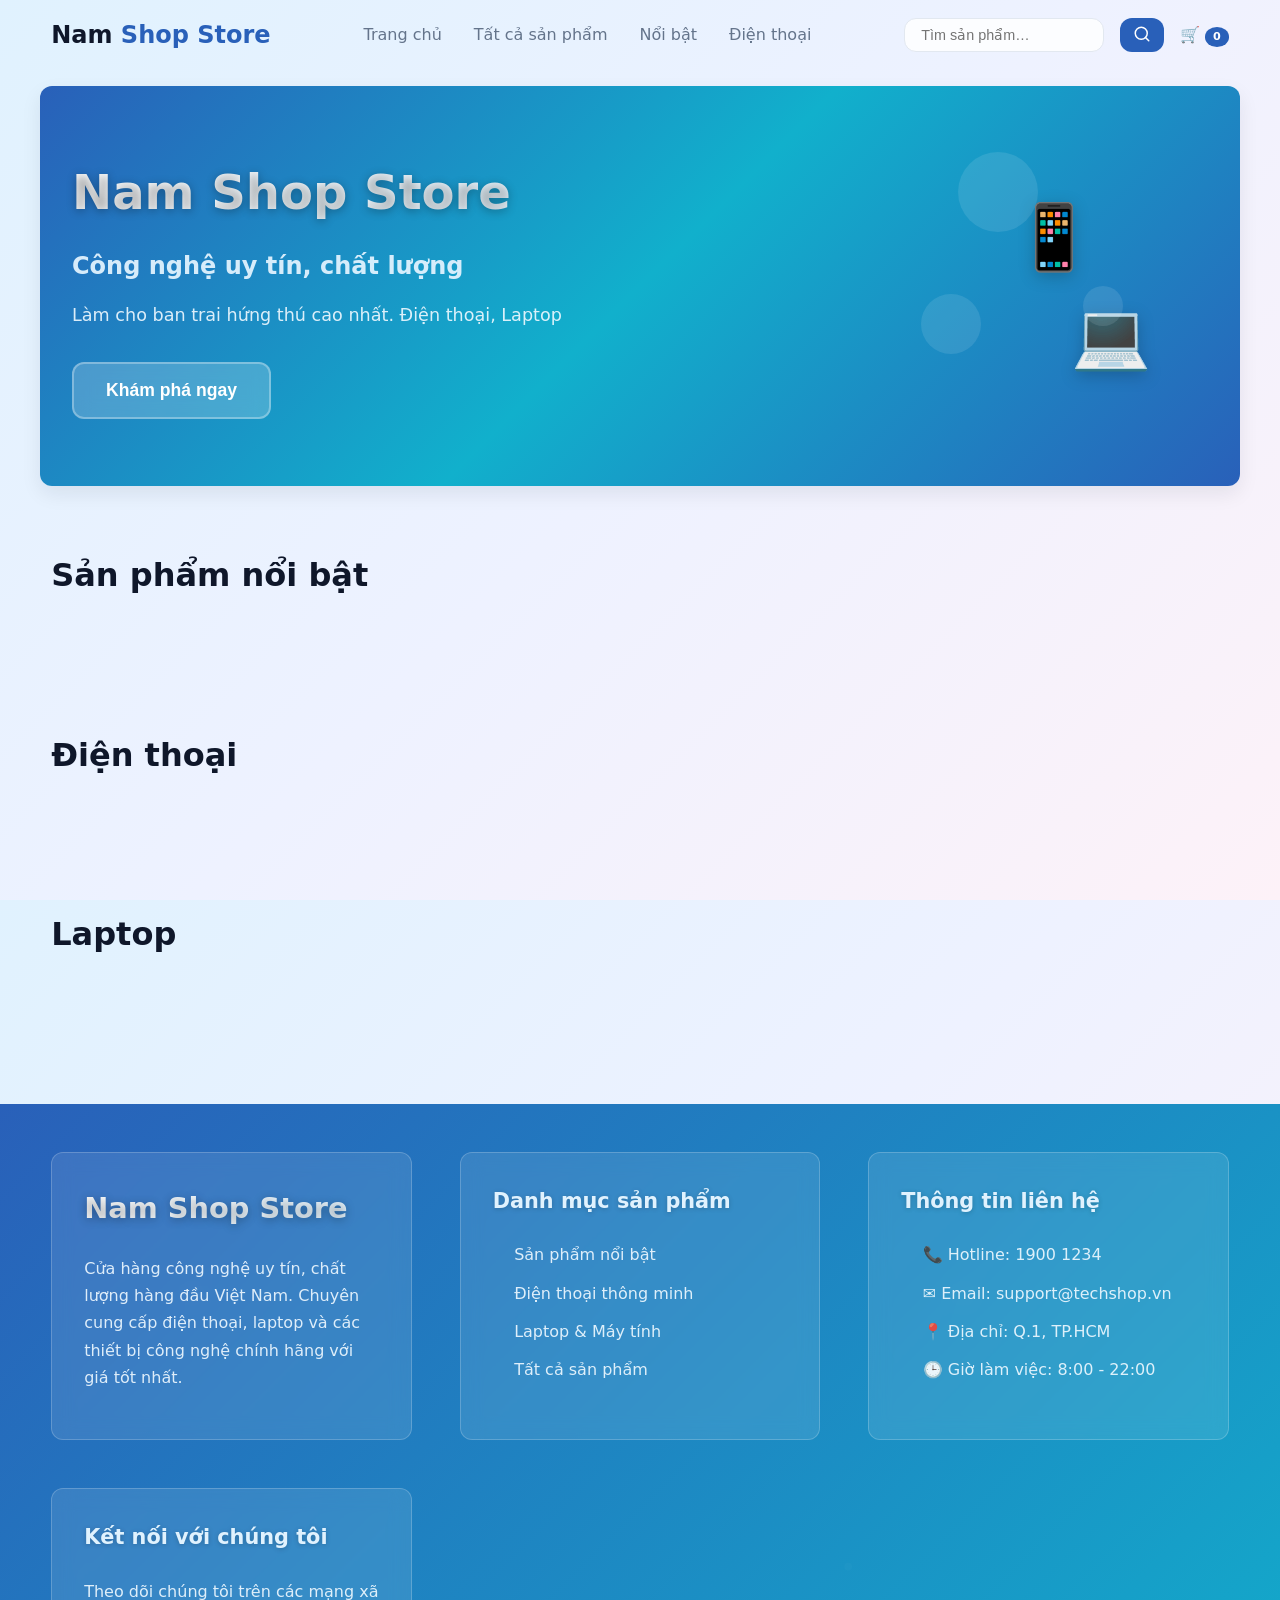
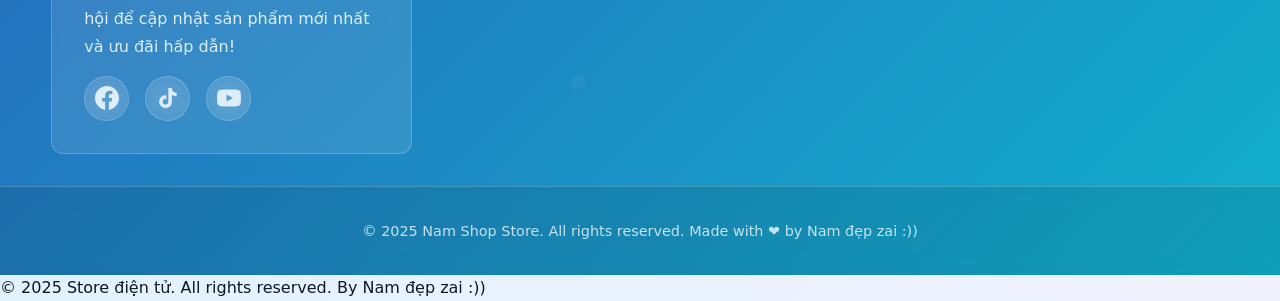
<file: index.html>
<!DOCTYPE html>
<html lang="vi">
<head>
    <meta charset="utf-8"/>
    <meta content="width=device-width, initial-scale=1" name="viewport"/>
    <title>Cửa hàng công nghệ - Trang chủ</title>
    <link href="style.css" rel="stylesheet">
</head>
<body>

    <!-- BANNER CHÍNH DUY NHẤT -->
    <div class="banner">
        <div class="banner-slide">
            <div class="banner-content">
                <div class="banner-text">
                    <h1>Nam Shop Store</h1>
                    <p class="banner-subtitle">Công nghệ uy tín, chất lượng</p>
                    <p class="banner-description">Làm cho ban trai hứng thú cao nhất. Điện thoại, Laptop</p>
                    <button class="banner-cta">Khám phá ngay</button>
                </div>
                <div class="banner-graphics">
                    <div class="tech-icon phone-icon">📱</div>
                    <div class="tech-icon laptop-icon">💻</div>
                    <div class="floating-elements">
                        <div class="floating-circle circle-1"></div>
                        <div class="floating-circle circle-2"></div>
                        <div class="floating-circle circle-3"></div>
                    </div>
                </div>
            </div>
        </div>
    </div>

    <main>
        <!-- FEATURED -->
        <section class="section" id="featured">
            <div class="container">
                <div class="section-head">
                    <h2>Sản phẩm nổi bật</h2>
                </div>
                <div class="grid" id="product-hot"></div>
            </div>
        </section>

        <!-- PHONES -->
        <section class="section" id="phones">
            <div class="container">
                <div class="section-head">
                    <h2>Điện thoại</h2>
                </div>
                <div class="grid" id="product-dienthoai"></div>
            </div>
        </section>

        <!-- LAPTOPS -->
        <section class="section" id="laptops">
            <div class="container">
                <div class="section-head">
                    <h2>Laptop</h2>
                </div>
                <div class="grid" id="product-laptop"></div>
            </div>
        </section>
    </main>

    <footer class="site-footer">
        <div class="container footer-grid">
            <div class="footer-section">
                <h3>Nam Shop Store</h3>
                <p>Cửa hàng công nghệ uy tín, chất lượng hàng đầu Việt Nam. Chuyên cung cấp điện thoại, laptop và các thiết bị công nghệ chính hãng với giá tốt nhất.</p>
            </div>
            <div class="footer-section">
                <h4>Danh mục sản phẩm</h4>
                <ul>
                    <li><a href="#featured">Sản phẩm nổi bật</a></li>
                    <li><a href="#phones">Điện thoại thông minh</a></li>
                    <li><a href="#laptops">Laptop & Máy tính</a></li>
                    <li><a href="products.html">Tất cả sản phẩm</a></li>
                </ul>
            </div>
            <div class="footer-section">
                <h4>Thông tin liên hệ</h4>
                <ul>
                    <li><a href="tel:19001234">📞 Hotline: 1900 1234</a></li>
                    <li><a href="mailto:support@techshop.vn">✉️ Email: support@techshop.vn</a></li>
                    <li><a href="#">📍 Địa chỉ: Q.1, TP.HCM</a></li>
                    <li><a href="#">🕒 Giờ làm việc: 8:00 - 22:00</a></li>
                </ul>
            </div>
            <div class="footer-section">
                <h4>Kết nối với chúng tôi</h4>
                <p>Theo dõi chúng tôi trên các mạng xã hội để cập nhật sản phẩm mới nhất và ưu đãi hấp dẫn!</p>
                <div class="socials">
                    <a aria-label="Facebook" href="#" title="Facebook">
                        <svg width="24" height="24" viewBox="0 0 24 24" fill="currentColor">
                            <path d="M24 12.073c0-6.627-5.373-12-12-12s-12 5.373-12 12c0 5.99 4.388 10.954 10.125 11.854v-8.385H7.078v-3.47h3.047V9.43c0-3.007 1.792-4.669 4.533-4.669 1.312 0 2.686.235 2.686.235v2.953H15.83c-1.491 0-1.956.925-1.956 1.874v2.25h3.328l-.532 3.47h-2.796v8.385C19.612 23.027 24 18.062 24 12.073z"/>
                        </svg>
                    </a>
                    <a aria-label="TikTok" href="#" title="TikTok">
                        <svg width="24" height="24" viewBox="0 0 24 24" fill="currentColor">
                            <path d="M19.59 6.69a4.83 4.83 0 0 1-3.77-4.25V2h-3.45v13.67a2.89 2.89 0 0 1-5.2 1.74 2.89 2.89 0 0 1 2.31-4.64 2.93 2.93 0 0 1 .88.13V9.4a6.84 6.84 0 0 0-1-.05A6.33 6.33 0 0 0 5 20.1a6.34 6.34 0 0 0 10.86-4.43v-7a8.16 8.16 0 0 0 4.77 1.52v-3.4a4.85 4.85 0 0 1-1-.1z"/>
                        </svg>
                    </a>
                    <a aria-label="YouTube" href="#" title="YouTube">
                        <svg width="24" height="24" viewBox="0 0 24 24" fill="currentColor">
                            <path d="M23.498 6.186a3.016 3.016 0 0 0-2.122-2.136C19.505 3.545 12 3.545 12 3.545s-7.505 0-9.377.505A3.017 3.017 0 0 0 .502 6.186C0 8.07 0 12 0 12s0 3.93.502 5.814a3.016 3.016 0 0 0 2.122 2.136c1.871.505 9.376.505 9.376.505s7.505 0 9.377-.505a3.015 3.015 0 0 0 2.122-2.136C24 15.93 24 12 24 12s0-3.93-.502-5.814zM9.545 15.568V8.432L15.818 12l-6.273 3.568z"/>
                        </svg>
                    </a>
                </div>
            </div>
        </div>
        <div class="copyright">
            <p>&copy; 2025 Nam Shop Store. All rights reserved. Made with ❤️ by Nam đẹp zai :))</p>
        </div>
    </footer>

    <script defer src="main.js"></script>
</body>
</html>
</file>
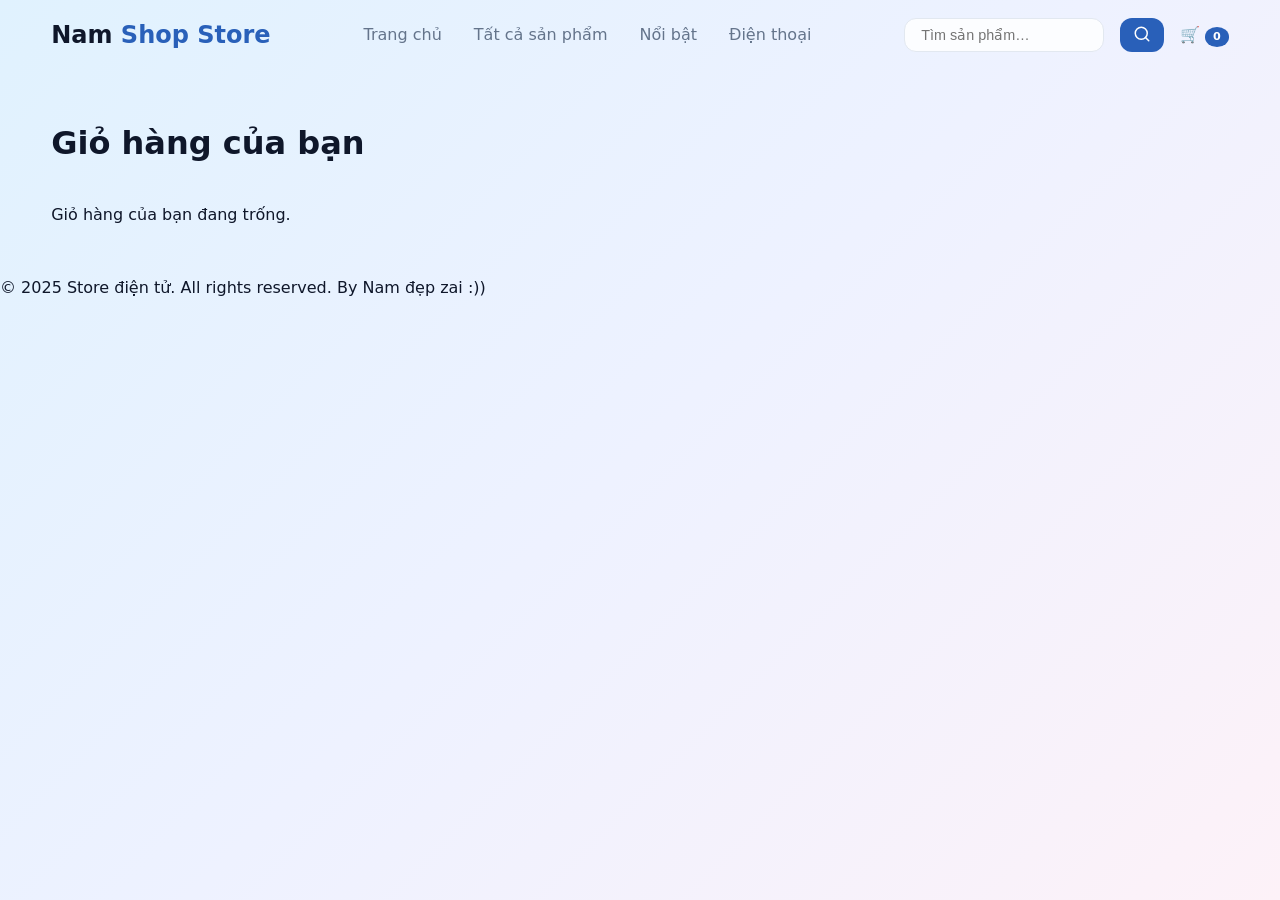
<file: cart.html>
<!DOCTYPE html>
<html lang="vi">
<head>
    <meta charset="UTF-8">
    <meta name="viewport" content="width=device-width, initial-scale=1.0">
    <title>Giỏ hàng - Nam Shop Store</title>
    <link href="style.css" rel="stylesheet"/>
    <style></style>
</head>
<body>
    <main>
        <div class="container">
            <section class="section">
                <div class="section-head">
                    <h2>Giỏ hàng của bạn</h2>
                </div>
                <div id="cart-display-area"></div>
            </section>
        </div>
    </main>
    <script src="main.js"></script>
</body>
</html>
</file>
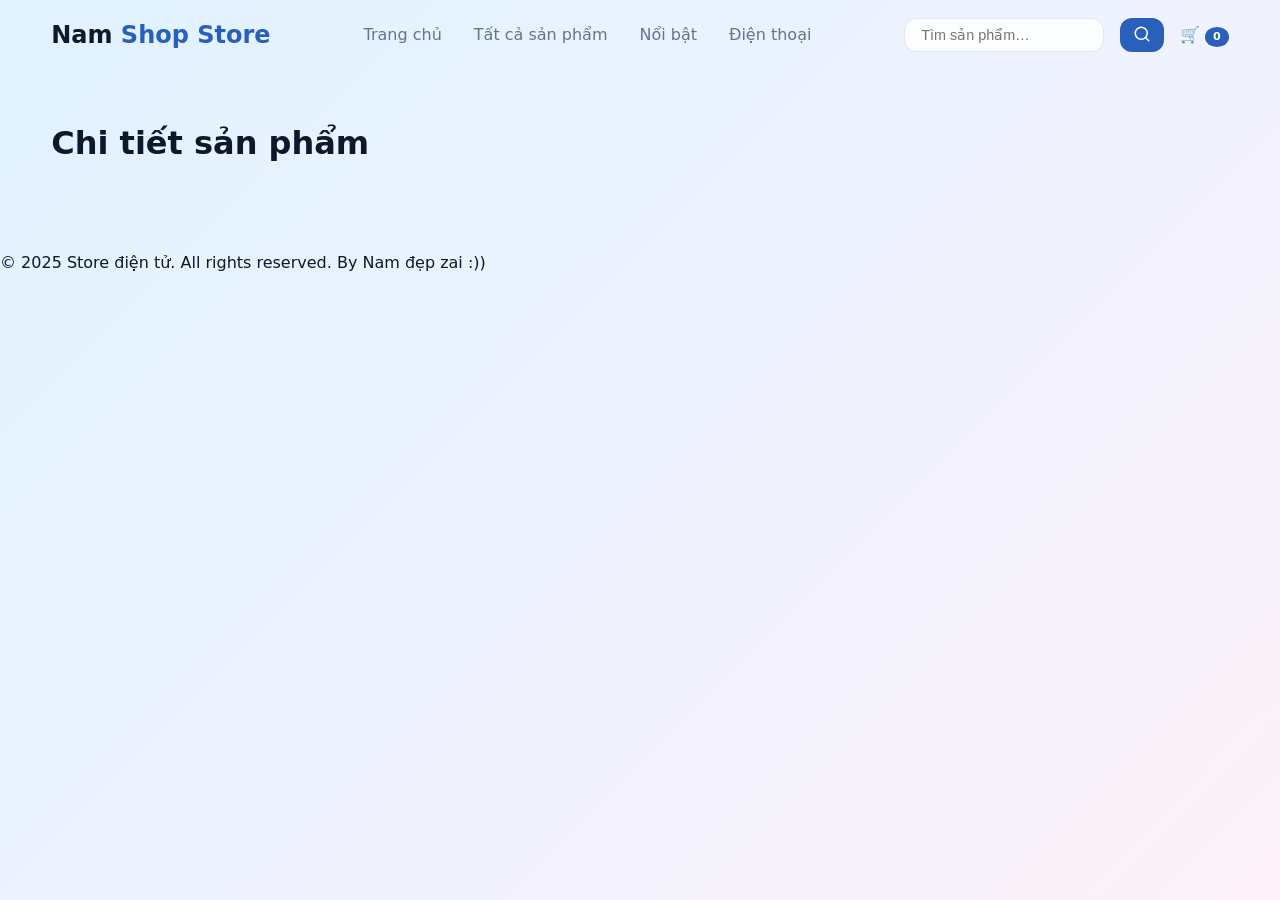
<file: detail.html>
<!DOCTYPE html>
<html lang="vi">
<head>
    <meta charset="UTF-8">
    <meta name="viewport" content="width=device-width, initial-scale=1.0">
    <title>Chi tiết sản phẩm - Store công nghệ</title>
    <link href="style.css" rel="stylesheet"/>
</head>
<body>
    <main>
        <div class="container">
            <section class="section">
                <div class="section-head">
                    <h2>Chi tiết sản phẩm</h2>
                </div>
                <div id="product-detail"></div>
            </section>
        </div>
    </main>
    <script src="main.js"></script>
</body>
</html>
</file>
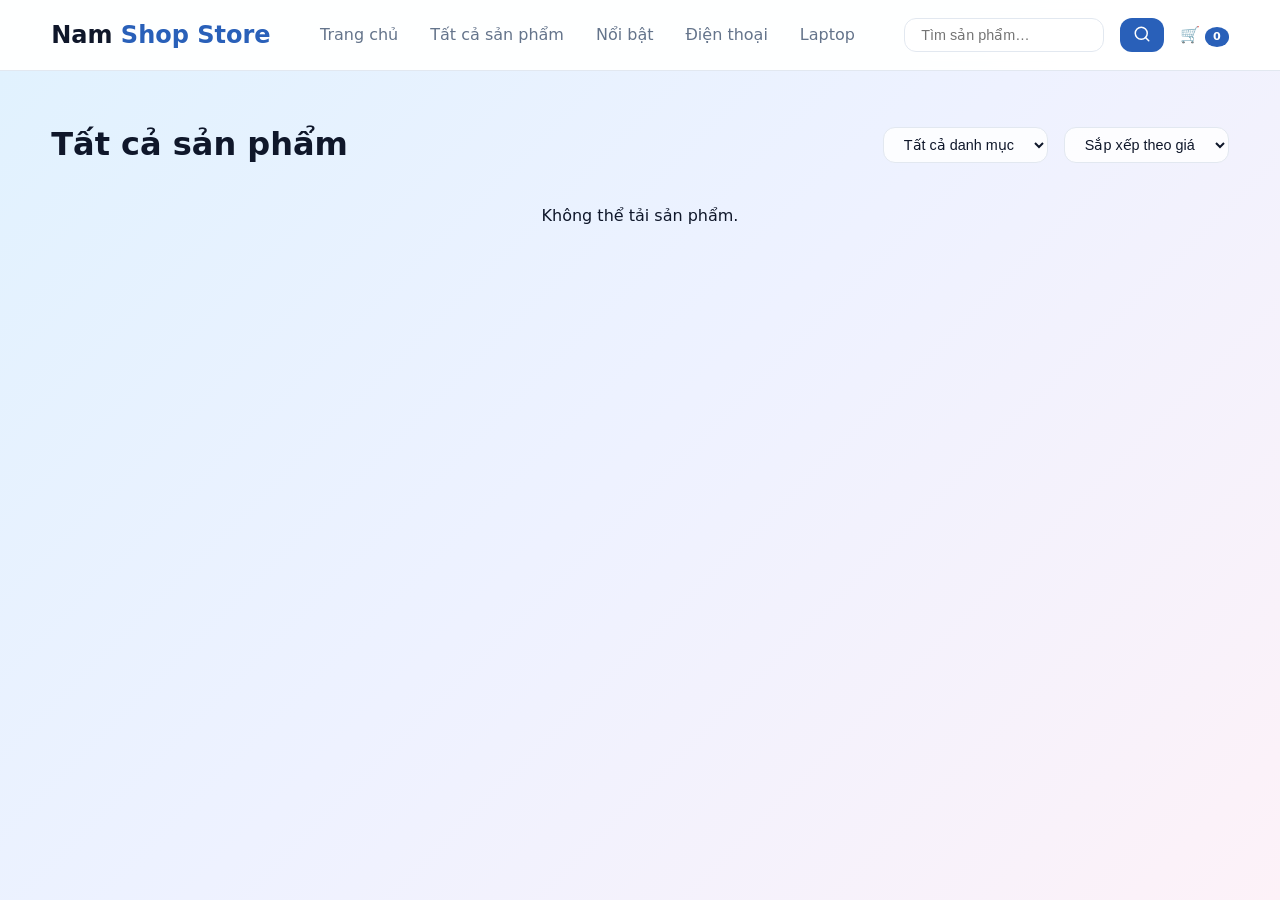
<file: products.html>
<!DOCTYPE html>
<html lang="vi">
<head>
    <meta charset="utf-8"/>
    <meta content="width=device-width, initial-scale=1" name="viewport"/>
    <title>Store công nghệ - Tất cả sản phẩm</title>
    <link href="style.css" rel="stylesheet"/>
</head>
<body>
    <header class="site-header">
        <div class="container header-inner">
            <a class="logo" href="index.html">Nam<span> Shop Store</span></a>
            <nav class="nav">
                <a href="index.html">Trang chủ</a>
                <a href="products.html">Tất cả sản phẩm</a>
                <a href="index.html#featured">Nổi bật</a>
                <a href="index.html#phones">Điện thoại</a>
                <a href="index.html#laptops">Laptop</a>
            </nav>
            <div class="header-actions">
                <input class="search" id="searchInput" placeholder="Tìm sản phẩm…" type="search"/>
                <button class="btn small" id="searchButton" aria-label="Tìm kiếm">
                    <svg width="18" height="18" viewBox="0 0 24 24" fill="none" stroke="currentColor" stroke-width="2" stroke-linecap="round" stroke-linejoin="round" aria-hidden="true">
                        <circle cx="11" cy="11" r="8"></circle>
                        <line x1="21" y1="21" x2="16.65" y2="16.65"></line>
                    </svg>
                </button>
                <a aria-label="Giỏ hàng" class="cart" href="cart.html">
                    🛒 <span class="badge" id="cartCount">0</span>
                </a>
            </div>
        </div>
    </header>
    <main>
        <section class="section" id="all">
            <div class="container">
                <div class="section-head">
                    <h2>Tất cả sản phẩm</h2>
                    <div class="section-actions">
                        <select class="select" id="categoryFilter" title="Lọc danh mục">
                            <option value="all">Tất cả danh mục</option>
                            <option value="điện thoại">Điện thoại</option>
                            <option value="laptop">Laptop</option>
                        </select>
                        <select class="select" id="sortFilter" title="Sắp xếp">
                            <option value="">Sắp xếp theo giá</option>
                            <option value="asc">Giá tăng dần</option>
                            <option value="desc">Giá giảm dần</option>
                        </select>
                    </div>
                </div>
                <div class="grid" id="product-all-container"></div>
            </div>
        </section>
    </main>
    <script>
    document.addEventListener('DOMContentLoaded', function() {
        // === Lấy các phần tử DOM ===
        const productContainer = document.getElementById('product-all-container');
        const searchInput = document.getElementById('searchInput');
        const categoryFilter = document.getElementById('categoryFilter');
        const sortFilter = document.getElementById('sortFilter');
        const searchButton = document.getElementById('searchButton');

        // Biến để lưu trữ toàn bộ sản phẩm gốc từ API
        let allProducts = [];

        // === Hàm hiển thị sản phẩm ra giao diện ===
        function renderProducts(productsToRender) {
            if (!productsToRender || productsToRender.length === 0) {
                productContainer.innerHTML = '<p style="grid-column: 1 / -1; text-align: center;">Không tìm thấy sản phẩm phù hợp.</p>';
                return;
            }

            let html = "";
            productsToRender.forEach(item => {
                const formattedPrice = new Intl.NumberFormat('vi-VN').format(item.price);
                html += `
                    <div class="product" data-category="${item.category}">
                        <div class="product-image">
                            <img src="${item.image}" alt="${item.name}" onload="this.classList.add('loaded')">
                            ${item.hot ? '<span class="product-badge">HOT</span>' : ''}
                        </div>
                        <div class="product-info">
                            <h3 class="product-name">${item.name}</h3>
                            <p class="product-price">${formattedPrice} ₫</p>
                            <button class="buy-now-btn" id="addCartBtn" productId="${item.id}">Thêm vào giỏ hàng</button>
                        </div>
                    </div>
                `;
            });
            productContainer.innerHTML = html;
        }
        // === Hàm chính để lọc, tìm kiếm và sắp xếp sản phẩm ===
        function updateDisplay() {
            const selectedCategory = categoryFilter.value;
            const sortOrder = sortFilter.value;
            const searchTerm = searchInput.value.toLowerCase();

            let processedProducts = [...allProducts];

            // 1. Lọc theo danh mục
            if (selectedCategory !== 'all') {
                processedProducts = processedProducts.filter(product => product.category === selectedCategory);
            }

            // 2. Lọc theo từ khóa tìm kiếm
            if (searchTerm) {
                processedProducts = processedProducts.filter(product => product.name.toLowerCase().includes(searchTerm));
            }

            // 3. Sắp xếp sản phẩm
            if (sortOrder === 'asc') {
                processedProducts.sort((a, b) => a.price - b.price);
            } else if (sortOrder === 'desc') {
                processedProducts.sort((a, b) => b.price - a.price);
            }

            // 4. Hiển thị kết quả cuối cùng
            renderProducts(processedProducts);
        }

        // === Tải dữ liệu sản phẩm ban đầu ===
        fetch('http://localhost:3000/products')
            .then(response => response.json())
            .then(data => {
                allProducts = data;
                updateDisplay();
            })
            .catch(error => {
                console.error('Lỗi khi tải sản phẩm:', error);
                productContainer.innerHTML = '<p style="grid-column: 1 / -1; text-align: center;">Không thể tải sản phẩm.</p>';
            });

        // === Gán sự kiện ===
        categoryFilter.addEventListener('change', updateDisplay);
        sortFilter.addEventListener('change', updateDisplay);
        searchInput.addEventListener('input', updateDisplay);

        if (searchButton) {
            searchButton.addEventListener('click', function() {
                updateDisplay();
            });
        }
    });
    </script>

</body>
</html>
</file>
<file: style.css>
:root {
    /* Nền layout chuyển sắc nhẹ, đảm bảo chữ dễ đọc */
    --bg: linear-gradient(135deg, #e0f2fe 0%, #eef2ff 50%, #fdf2f8 100%);
    /* Bề mặt panel mờ nhẹ để nổi trên nền gradient */
    --panel: rgba(255, 255, 255, 0.85);
    --muted: #64748b;
    --text: #0f172a;
    --brand: #2960b9;
    --brand-2: #11b0cc;
    --card: #ffffff;
    --stroke: #e2e8f0;
    --radius: 12px;
    --shadow: 0 8px 20px rgba(16,24,40,0.08);
}

* {
    box-sizing: border-box;
    margin: 0;
    padding: 0;
}

html, body {
    height: 100%;
}

body {
    font-family: system-ui, -apple-system, Segoe UI, Roboto, Helvetica, Arial, sans-serif;
    background: var(--bg);
    color: var(--text);
    line-height: 1.6;
    cursor: url('img/paper-plane.svg') 4 4, auto;
}

/* Containers */
.container {
    width: min(1200px, 92%);
    margin-inline: auto;
}

/* Header */
.site-header {
    position: sticky;
    top: 0;
    z-index: 100;
    background: rgba(255, 255, 255, 0.95);
    backdrop-filter: blur(10px);
    border-bottom: 1px solid var(--stroke);
}

.header-inner {
    display: flex;
    align-items: center;
    justify-content: space-between;
    padding: 1rem 0;
}

.logo {
    font-weight: 800;
    font-size: 1.5rem;
    color: var(--text);
    text-decoration: none;
}

.logo span {
    color: var(--brand);
}

.nav {
    display: flex;
    gap: 2rem;
}

.nav a {
    color: var(--muted);
    text-decoration: none;
    font-weight: 500;
    transition: color 0.3s ease;
}

.nav a:hover {
    color: var(--brand);
}

.header-actions {
    display: flex;
    align-items: center;
    gap: 1rem;
}

.search-container {
    position: relative;
    display: inline-block;
}

.search {
    background: var(--panel);
    border: 1px solid var(--stroke);
    color: var(--text);
    padding: 0.5rem 1rem;
    border-radius: var(--radius);
    width: 200px;
    font-size: 0.9rem;
    cursor: text; /* Giữ I-beam cho input */
}

.search-suggestions {
    position: absolute;
    top: 100%;
    left: 0;
    right: 0;
    background: var(--card);
    border: 1px solid var(--stroke);
    border-radius: var(--radius);
    box-shadow: var(--shadow);
    z-index: 1000;
    max-height: 300px;
    overflow-y: auto;
    display: none;
    margin-top: 0.25rem;
}

.suggestion-item {
    display: flex;
    align-items: center;
    padding: 0.75rem;
    cursor: pointer;
    transition: all 0.3s ease;
    border-bottom: 1px solid var(--stroke);
}

.suggestion-item:last-child {
    border-bottom: none;
}

.suggestion-item:hover {
    background: rgba(41, 96, 185, 0.05);
    transform: translateX(2px);
}

.suggestion-image {
    width: 40px;
    height: 40px;
    object-fit: cover;
    border-radius: 6px;
    margin-right: 0.75rem;
    flex-shrink: 0;
}

.suggestion-info {
    flex: 1;
    min-width: 0;
}

.suggestion-name {
    font-weight: 600;
    color: var(--text);
    font-size: 0.9rem;
    margin-bottom: 0.25rem;
    white-space: nowrap;
    overflow: hidden;
    text-overflow: ellipsis;
}

.suggestion-price {
    color: var(--brand);
    font-weight: 700;
    font-size: 0.8rem;
}

.btn {
    background: var(--brand);
    color: white;
    border: none;
    padding: 0.5rem 1rem;
    border-radius: var(--radius);
    cursor: pointer;
    font-weight: 500;
    transition: all 0.3s ease;
}

.btn:hover {
    background: var(--brand-2);
    transform: translateY(-2px);
}

.btn.small {
    padding: 0.4rem 0.8rem;
    font-size: 0.8rem;
}

.badge {
    background: var(--brand);
    color: white;
    border-radius: 50%;
    padding: 0.2rem 0.5rem;
    font-size: 0.7rem;
    font-weight: 600;
}

.cart {
    color: var(--text);
    text-decoration: none;
    position: relative;
}

/* Banner Styles - CHỈ 1 BANNER */
.banner {
    position: relative;
    overflow: hidden;
    border-radius: var(--radius);
    margin: 1rem auto;
    background: linear-gradient(135deg, var(--brand) 0%, var(--brand-2) 50%, var(--brand) 100%);
    max-width: 1200px;
    height: 400px;
    box-shadow: var(--shadow);
}

.banner-slide {
    width: 100%;
    height: 100%;
    position: relative;
}

.banner-content {
    display: flex;
    align-items: center;
    justify-content: space-between;
    height: 100%;
    padding: 2rem;
    position: relative;
    z-index: 2;
}

.banner-text {
    flex: 1;
    color: white;
    max-width: 600px;
}

.banner-text h1 {
    font-size: 3rem;
    font-weight: 800;
    margin-bottom: 1rem;
    text-shadow: 0 2px 10px rgba(0,0,0,0.3);
    background: linear-gradient(45deg, #ffffff, #e0f2fe);
    -webkit-background-clip: text;
    background-clip: text;
    -webkit-text-fill-color: transparent;
}

.banner-subtitle {
    font-size: 1.5rem;
    font-weight: 600;
    margin-bottom: 1rem;
    opacity: 0.95;
    color: #e0f2fe;
}

.banner-description {
    font-size: 1.1rem;
    margin-bottom: 2rem;
    opacity: 0.9;
    line-height: 1.6;
    color: #f0f9ff;
}

.banner-cta {
    background: rgba(255, 255, 255, 0.2);
    color: white;
    border: 2px solid rgba(255, 255, 255, 0.3);
    padding: 1rem 2rem;
    border-radius: var(--radius);
    font-size: 1.1rem;
    font-weight: 600;
    cursor: pointer;
    transition: all 0.3s ease;
    backdrop-filter: blur(10px);
}

.banner-cta:hover {
    background: rgba(255, 255, 255, 0.3);
    border-color: rgba(255, 255, 255, 0.5);
    transform: translateY(-2px);
    box-shadow: 0 10px 25px rgba(0,0,0,0.2);
}

.banner-graphics {
    flex: 1;
    position: relative;
    height: 100%;
    display: flex;
    align-items: center;
    justify-content: center;
}

.tech-icon {
    font-size: 4rem;
    position: absolute;
    animation: float 3s ease-in-out infinite;
    filter: drop-shadow(0 4px 8px rgba(0,0,0,0.2));
}

.phone-icon {
    top: 20%;
    right: 20%;
    animation-delay: 0s;
}

.laptop-icon {
    bottom: 20%;
    right: 10%;
    animation-delay: 1.5s;
}

.floating-elements {
    position: absolute;
    width: 100%;
    height: 100%;
    top: 0;
    left: 0;
}

.floating-circle {
    position: absolute;
    border-radius: 50%;
    background: rgba(255, 255, 255, 0.1);
    animation: float 4s ease-in-out infinite;
}

.circle-1 {
    width: 80px;
    height: 80px;
    top: 10%;
    right: 30%;
    animation-delay: 0s;
}

.circle-2 {
    width: 60px;
    height: 60px;
    bottom: 30%;
    right: 40%;
    animation-delay: 2s;
}

.circle-3 {
    width: 40px;
    height: 40px;
    top: 50%;
    right: 15%;
    animation-delay: 1s;
}

@keyframes float {
    0%, 100% {
        transform: translateY(0px);
    }
    50% {
        transform: translateY(-20px);
    }
}

.banner-media {
    width: 100%;
    height: 400px;
    object-fit: cover;
    display: block;
    border-radius: var(--radius);
}

.banner-caption {
    position: absolute;
    top: 50%;
    left: 50%;
    transform: translate(-50%, -50%);
    text-align: center;
    color: white;
    text-shadow: 0 2px 10px rgba(0,0,0,0.5);
    width: 100%;
    padding: 0 2rem;
}

.banner-caption h3 {
    font-size: 2.5rem;
    margin-bottom: 1rem;
    font-weight: 700;
}

.banner-caption p {
    font-size: 1.2rem;
    margin-bottom: 2rem;
    opacity: 0.9;
}

/* Sections */
.section {
    padding: 3rem 0;
}

.section-head {
    display: flex;
    align-items: center;
    justify-content: space-between;
    margin-bottom: 2rem;
}

.section-head h2 {
    font-size: 2rem;
    font-weight: 700;
    color: var(--text);
}

.section-actions {
    display: flex;
    gap: 1rem;
    align-items: center;
}

/* Cart styles - consistent with layout */
.cart-container {
    background: var(--card);
    border: 1px solid var(--stroke);
    border-radius: var(--radius);
    box-shadow: var(--shadow);
    padding: 1rem;
}
.cart-table {
    width: 100%;
    border-collapse: collapse;
    text-align: left;
}
.cart-table th, .cart-table td {
    padding: 1rem;
    border-bottom: 1px solid var(--stroke);
}
.cart-table th {
    color: var(--muted);
}
.qty-controls {
    display: inline-flex;
    align-items: center;
    gap: 0.5rem;
}
.qty-btn {
    background: var(--panel);
    border: 1px solid var(--stroke);
    color: var(--text);
    width: 32px;
    height: 32px;
    border-radius: 8px;
    display: inline-flex;
    align-items: center;
    justify-content: center;
    cursor: pointer;
}
.qty-btn:hover {
    background: var(--brand);
    color: #fff;
    border-color: transparent;
}
.qty-input {
    width: 64px;
    padding: 0.4rem 0.5rem;
    border-radius: 8px;
    border: 1px solid var(--stroke);
    background: var(--panel);
    color: var(--text);
}
.cart-actions .btn.danger {
    background: #ef4444;
}
.cart-actions .btn.danger:hover {
    background: #dc2626;
}

.select {
    background: var(--panel);
    border: 1px solid var(--stroke);
    color: var(--text);
    padding: 0.5rem 1rem;
    border-radius: var(--radius);
    font-size: 0.9rem;
}

/* Grid Layout - 4 SẢN PHẨM TRÊN 1 HÀNG */
.grid {
    display: grid;
    grid-template-columns: repeat(4, 1fr);
    gap: 1.5rem;
}

/* Product Styles - ĐÃ SỬA LỖI */
.product {
    background: var(--card);
    border: 1px solid var(--stroke);
    border-radius: var(--radius);
    overflow: hidden;
    box-shadow: var(--shadow);
    transition: all 0.3s ease;
    position: relative;
    display: flex;
    flex-direction: column;
    height: 100%; /* Đảm bảo chiều cao đồng nhất */
}

.product:hover {
    transform: translateY(-5px);
    box-shadow: 0 15px 40px rgba(16,24,40,0.15);
}

.product-image {
    position: relative;
    height: 200px;
    background: linear-gradient(135deg, #f8fafc, #e2e8f0);
    display: flex;
    align-items: center;
    justify-content: center;
    overflow: hidden; /* Quan trọng: ẩn phần ảnh phóng to vượt khung */
    flex-shrink: 0; /* Không cho thu nhỏ phần ảnh */
}

.product img {
    max-width: 80%;
    max-height: 80%;
    object-fit: contain;
    transition: transform 0.3s ease;
    position: relative;
    z-index: 1; /* Đảm bảo ảnh nằm dưới badge */
}

.product:hover img {
    transform: scale(1.1);
}

.product-badge {
    position: absolute;
    top: 0.5rem;
    left: 0.5rem;
    background: linear-gradient(135deg, var(--brand), var(--brand-2));
    color: white;
    padding: 0.3rem 0.8rem;
    border-radius: 20px;
    font-size: 0.8rem;
    font-weight: 600;
    z-index: 3; /* Luôn nằm trên cùng */
}

.product-info {
    padding: 1.5rem;
    display: flex;
    flex-direction: column;
    flex-grow: 1; /* Cho phép phần info mở rộng chiếm không gian còn lại */
    position: relative; /* Đảm bảo nội dung luôn hiển thị trên ảnh */
    z-index: 2; /* Cao hơn ảnh */
    background: var(--card); /* Nền rõ ràng */
}

.product-name {
    font-size: 1.1rem;
    font-weight: 600;
    margin-bottom: 0.5rem;
    color: var(--text);
    line-height: 1.4;
    height: 3rem;
    overflow: hidden;
    display: -webkit-box;
    -webkit-line-clamp: 2;
    line-clamp: 2;
    -webkit-box-orient: vertical;
}

.product-price {
    font-size: 1.3rem;
    font-weight: 700;
    color: var(--brand);
    margin-bottom: 1rem;
}

/* Product Detail */
.product-detail {
    display: grid;
    grid-template-columns: 1fr 1.2fr;
    gap: 2rem;
    background: var(--card);
    border: 1px solid var(--stroke);
    border-radius: var(--radius);
    box-shadow: 0 20px 40px rgba(16,24,40,0.12);
    padding: 1.75rem;
}
.product-detail img {
    width: 100%;
    height: 420px;
    object-fit: contain;
    background: linear-gradient(135deg, #f8fafc, #e2e8f0);
    border-radius: var(--radius);
    box-shadow: 0 25px 50px rgba(15, 23, 42, 0.15);
    transition: transform 0.3s ease;
}
.product-detail img:hover {
    transform: scale(1.02);
}
.product-detail .product-info h2 {
    font-size: 2.1rem;
    margin-bottom: 0.75rem;
    background: linear-gradient(135deg, var(--brand), var(--brand-2));
    -webkit-background-clip: text;
    background-clip: text;
    color: transparent;
}
.product-detail .product-info p {
    margin-bottom: 0.75rem;
}
/* Price pill (p đầu tiên) */
.product-detail .product-info p:nth-of-type(1) {
    display: inline-block;
    font-size: 1.5rem;
    font-weight: 800;
    color: var(--brand);
    background: rgba(41, 96, 185, 0.08);
    padding: 0.4rem 0.75rem;
    border-radius: 999px;
}
/* Category (p thứ 2) */
.product-detail .product-info p:nth-of-type(2) {
    color: var(--muted);
}
/* Description (p thứ 3) */
.product-detail .product-info p:nth-of-type(3) {
    color: var(--text);
    opacity: 0.9;
}
#addCartBtn {
    background: linear-gradient(135deg, var(--brand), var(--brand-2));
    color: #fff;
    border: none;
    padding: 0.9rem 1.5rem;
    border-radius: var(--radius);
    font-weight: 600;
    cursor: pointer;
    transition: all 0.3s ease;
}
#addCartBtn:hover {
    background: linear-gradient(135deg, var(--brand-2), var(--brand));
    transform: translateY(-2px);
    box-shadow: 0 5px 15px rgba(59, 130, 246, 0.3);
}

/* Detail quantity controls */
.detail-qty-section {
    margin: 1.5rem 0;
    display: flex;
    align-items: center;
    gap: 1rem;
}
.detail-qty-section label {
    font-weight: 600;
    color: var(--text);
    min-width: 80px;
}
.detail-qty-controls {
    display: inline-flex;
    align-items: center;
    gap: 0.5rem;
}
.detail-qty-controls .qty-btn {
    background: var(--panel);
    border: 1px solid var(--stroke);
    color: var(--text);
    width: 36px;
    height: 36px;
    border-radius: 8px;
    display: inline-flex;
    align-items: center;
    justify-content: center;
    cursor: pointer;
    font-size: 1.1rem;
    font-weight: 600;
}
.detail-qty-controls .qty-btn:hover {
    background: var(--brand);
    color: #fff;
    border-color: transparent;
}
.detail-qty-controls .qty-input {
    width: 80px;
    padding: 0.5rem;
    border-radius: 8px;
    border: 1px solid var(--stroke);
    background: var(--panel);
    color: var(--text);
    text-align: center;
    font-size: 1rem;
    font-weight: 600;
}

/* Nút Mua ngay */
.buy-now-btn {
    background: linear-gradient(135deg, var(--brand), var(--brand-2));
    color: white;
    border: none;
    padding: 0.8rem 1.5rem;
    border-radius: var(--radius);
    font-weight: 600;
    cursor: pointer;
    transition: all 0.3s ease;
    width: 100%;
    font-size: 1rem;
    margin-top: auto; /* Đẩy nút xuống dưới cùng */
}

.buy-now-btn:hover {
    background: linear-gradient(135deg, var(--brand-2), var(--brand));
    transform: translateY(-2px);
    box-shadow: 0 5px 15px rgba(59, 130, 246, 0.4);
}

.buy-now-btn:active {
    transform: translateY(0);
}

/* Footer */
.site-footer {
    background: linear-gradient(135deg, var(--brand) 0%, var(--brand-2) 100%);
    margin-top: 4rem;
    padding: 3rem 0 0;
    position: relative;
    overflow: hidden;
}

.site-footer::before {
    content: '';
    position: absolute;
    top: 0;
    left: 0;
    right: 0;
    bottom: 0;
    background: url('data:image/svg+xml,<svg xmlns="http://www.w3.org/2000/svg" viewBox="0 0 100 100"><defs><pattern id="grain" width="100" height="100" patternUnits="userSpaceOnUse"><circle cx="25" cy="25" r="1" fill="rgba(255,255,255,0.1)"/><circle cx="75" cy="75" r="1" fill="rgba(255,255,255,0.1)"/><circle cx="50" cy="10" r="0.5" fill="rgba(255,255,255,0.05)"/><circle cx="10" cy="60" r="0.5" fill="rgba(255,255,255,0.05)"/><circle cx="90" cy="40" r="0.5" fill="rgba(255,255,255,0.05)"/></pattern></defs><rect width="100" height="100" fill="url(%23grain)"/></svg>');
    opacity: 0.3;
    pointer-events: none;
}

.footer-grid {
    display: grid;
    grid-template-columns: repeat(auto-fit, minmax(280px, 1fr));
    gap: 3rem;
    margin-bottom: 2rem;
    position: relative;
    z-index: 2;
}

.footer-section {
    background: rgba(255, 255, 255, 0.1);
    backdrop-filter: blur(10px);
    border-radius: var(--radius);
    padding: 2rem;
    border: 1px solid rgba(255, 255, 255, 0.2);
    transition: all 0.3s ease;
}

.footer-section:hover {
    background: rgba(255, 255, 255, 0.15);
    transform: translateY(-5px);
    box-shadow: 0 10px 30px rgba(0, 0, 0, 0.2);
}

.site-footer h3 {
    color: white;
    margin-bottom: 1.5rem;
    font-size: 1.8rem;
    font-weight: 800;
    text-shadow: 0 2px 10px rgba(0, 0, 0, 0.3);
    background: linear-gradient(45deg, #ffffff, #e0f2fe);
    -webkit-background-clip: text;
    background-clip: text;
    -webkit-text-fill-color: transparent;
}

.site-footer h4 {
    color: #e0f2fe;
    margin-bottom: 1.5rem;
    font-size: 1.3rem;
    font-weight: 600;
    text-shadow: 0 1px 5px rgba(0, 0, 0, 0.2);
}

.site-footer p {
    color: #f0f9ff;
    line-height: 1.7;
    margin-bottom: 1rem;
    opacity: 0.9;
}

.site-footer ul {
    list-style: none;
}

.site-footer li {
    margin-bottom: 0.8rem;
    transition: transform 0.3s ease;
}

.site-footer li:hover {
    transform: translateX(5px);
}

.site-footer a {
    color: #f0f9ff;
    text-decoration: none;
    transition: all 0.3s ease;
    display: flex;
    align-items: center;
    gap: 0.5rem;
    opacity: 0.9;
}

.site-footer a:hover {
    color: white;
    opacity: 1;
    text-shadow: 0 1px 5px rgba(0, 0, 0, 0.3);
}

.site-footer a::before {
    content: '→';
    opacity: 0;
    transform: translateX(-10px);
    transition: all 0.3s ease;
}

.site-footer a:hover::before {
    opacity: 1;
    transform: translateX(0);
}

.socials {
    display: flex;
    gap: 1rem;
    margin-top: 1rem;
}

.socials a {
    background: rgba(255, 255, 255, 0.1);
    width: 45px;
    height: 45px;
    border-radius: 50%;
    display: flex;
    align-items: center;
    justify-content: center;
    font-size: 1.2rem;
    transition: all 0.3s ease;
    border: 1px solid rgba(255, 255, 255, 0.2);
    backdrop-filter: blur(10px);
}

.socials a:hover {
    background: rgba(255, 255, 255, 0.2);
    transform: translateY(-3px) scale(1.1);
    box-shadow: 0 5px 15px rgba(0, 0, 0, 0.3);
}

.socials a::before {
    display: none;
}

.copyright {
    text-align: center;
    color: rgba(255, 255, 255, 0.8);
    padding: 2rem 0;
    border-top: 1px solid rgba(255, 255, 255, 0.2);
    background: rgba(0, 0, 0, 0.1);
    backdrop-filter: blur(10px);
    position: relative;
    z-index: 2;
}

.copyright p {
    margin: 0;
    font-size: 0.9rem;
    opacity: 0.8;
}

/* Footer responsive */
@media (max-width: 768px) {
    .footer-grid {
        grid-template-columns: 1fr;
        gap: 2rem;
    }
    
    .footer-section {
        padding: 1.5rem;
    }
    
    .site-footer h3 {
        font-size: 1.5rem;
    }
    
    .site-footer h4 {
        font-size: 1.1rem;
    }
    
    .socials {
        justify-content: center;
    }
}

/* Responsive */
@media (max-width: 1200px) {
    .grid {
        grid-template-columns: repeat(3, 1fr);
    }
}

@media (max-width: 900px) {
    .grid {
        grid-template-columns: repeat(2, 1fr);
    }
    
    .banner {
        height: 350px;
    }
    
    .banner-content {
        flex-direction: column;
        text-align: center;
        padding: 1.5rem;
    }
    
    .banner-text h1 {
        font-size: 2.5rem;
    }
    
    .banner-subtitle {
        font-size: 1.3rem;
    }
    
    .banner-description {
        font-size: 1rem;
    }
    
    .tech-icon {
        font-size: 3rem;
    }
    
    .banner-media {
        height: 300px;
    }
    
    .banner-caption h3 {
        font-size: 2rem;
    }
    
    .banner-caption p {
        font-size: 1rem;
    }
}

@media (max-width: 768px) {
    .nav {
        display: none;
    }
    
    .header-inner {
        flex-wrap: wrap;
        gap: 1rem;
    }
    
    .search {
        width: 150px;
    }
    
    .search-suggestions {
        max-height: 250px;
    }
    
    .suggestion-item {
        padding: 0.5rem;
    }
    
    .suggestion-image {
        width: 35px;
        height: 35px;
    }
    
    .suggestion-name {
        font-size: 0.8rem;
    }
    
    .suggestion-price {
        font-size: 0.7rem;
    }
    
    .grid {
        grid-template-columns: 1fr;
        gap: 1rem;
    }
    
    .banner {
        height: 300px;
    }
    
    .banner-text h1 {
        font-size: 2rem;
    }
    
    .banner-subtitle {
        font-size: 1.1rem;
    }
    
    .banner-description {
        font-size: 0.9rem;
        margin-bottom: 1.5rem;
    }
    
    .tech-icon {
        font-size: 2.5rem;
    }
    
    .floating-circle {
        display: none;
    }
    
    .banner-media {
        height: 250px;
    }
    
    .banner-caption h3 {
        font-size: 1.5rem;
    }
    
    .banner-caption p {
        font-size: 0.9rem;
        margin-bottom: 1.5rem;
    }
    
    .banner-cta {
        padding: 0.8rem 1.5rem;
        font-size: 1rem;
    }
    
    .section-head {
        flex-direction: column;
        align-items: flex-start;
        gap: 1rem;
    }
}

@media (max-width: 480px) {
    .banner {
        height: 250px;
    }
    
    .banner-text h1 {
        font-size: 1.8rem;
    }
    
    .banner-subtitle {
        font-size: 1rem;
    }
    
    .banner-description {
        font-size: 0.8rem;
    }
    
    .tech-icon {
        font-size: 2rem;
    }
    
    .banner-media {
        height: 200px;
    }
    
    .banner-caption h3 {
        font-size: 1.3rem;
    }
    
    .banner-caption p {
        font-size: 0.8rem;
    }
}

/* Responsive for Product Detail */
@media (max-width: 900px) {
    .product-detail {
        grid-template-columns: 1fr;
        padding: 1rem;
    }
    .product-detail img {
        height: 300px;
    }
}
@media (max-width: 480px) {
    .product-detail img {
        height: 240px;
    }
    .product-detail .product-info h2 {
        font-size: 1.6rem;
    }
    .product-detail .product-info p:nth-of-type(1) {
        font-size: 1.25rem;
    }
}

/* ===== ADMIN PAGE STYLES ===== */
.admin-page {
    background: var(--bg);
    min-height: 100vh;
    padding: 0;
}

/* Admin Page Header Override */
.admin-page .site-header {
    background: rgba(255, 255, 255, 0.95);
    backdrop-filter: blur(10px);
    border-bottom: 1px solid var(--stroke);
    position: sticky;
    top: 0;
    z-index: 100;
    box-shadow: 0 2px 10px rgba(0, 0, 0, 0.1);
}

.admin-page main {
    padding: 2rem 0;
}

.admin-header {
    display: flex;
    justify-content: space-between;
    align-items: center;
    margin-bottom: 2rem;
    padding: 1.5rem;
    background: var(--card);
    border-radius: var(--radius);
    box-shadow: var(--shadow);
    border: 1px solid var(--stroke);
}

.admin-header h1 {
    font-size: 2rem;
    font-weight: 700;
    color: var(--text);
    margin: 0;
}

.admin-button {
    padding: 0.75rem 1.5rem;
    border: none;
    border-radius: var(--radius);
    font-weight: 600;
    cursor: pointer;
    transition: all 0.3s ease;
    text-decoration: none;
    display: inline-flex;
    align-items: center;
    gap: 0.5rem;
    font-size: 0.9rem;
}

.admin-button.primary {
    background: linear-gradient(135deg, var(--brand), var(--brand-2));
    color: white;
}

.admin-button.primary:hover {
    background: linear-gradient(135deg, var(--brand-2), var(--brand));
    transform: translateY(-2px);
    box-shadow: 0 8px 25px rgba(41, 96, 185, 0.3);
}

.admin-button.secondary {
    background: var(--panel);
    color: var(--text);
    border: 1px solid var(--stroke);
}

.admin-button.secondary:hover {
    background: var(--stroke);
    transform: translateY(-1px);
}

.admin-button.danger {
    background: #ef4444;
    color: white;
}

.admin-button.danger:hover {
    background: #dc2626;
    transform: translateY(-1px);
}

.table-wrapper {
    background: var(--card);
    border-radius: var(--radius);
    box-shadow: var(--shadow);
    border: 1px solid var(--stroke);
    overflow: hidden;
}

.admin-product-table {
    width: 100%;
    border-collapse: collapse;
    font-size: 0.9rem;
}

.admin-product-table th {
    background: linear-gradient(135deg, var(--brand), var(--brand-2));
    color: white;
    padding: 1rem;
    text-align: left;
    font-weight: 600;
    font-size: 0.85rem;
    text-transform: uppercase;
    letter-spacing: 0.5px;
}

.admin-product-table td {
    padding: 1rem;
    border-bottom: 1px solid var(--stroke);
    vertical-align: middle;
}

.admin-product-table tbody tr:hover {
    background: rgba(41, 96, 185, 0.02);
}

.admin-product-table tbody tr:last-child td {
    border-bottom: none;
}

.admin-product-table img {
    width: 50px;
    height: 50px;
    object-fit: cover;
    border-radius: 6px;
    border: 1px solid var(--stroke);
}

.product-actions {
    display: flex;
    gap: 0.5rem;
}

.product-actions .admin-button {
    padding: 0.4rem 0.8rem;
    font-size: 0.8rem;
}

/* Modal Styles */
.modal {
    position: fixed;
    z-index: 1000;
    left: 0;
    top: 0;
    width: 100%;
    height: 100%;
    background-color: rgba(0, 0, 0, 0.5);
    backdrop-filter: blur(5px);
    display: flex;
    align-items: center;
    justify-content: center;
    padding: 1rem;
}

.modal-content {
    background: var(--card);
    border-radius: var(--radius);
    box-shadow: 0 25px 50px rgba(0, 0, 0, 0.25);
    width: 100%;
    max-width: 500px;
    max-height: 90vh;
    overflow-y: auto;
    position: relative;
    animation: modalSlideIn 0.3s ease-out;
}

@keyframes modalSlideIn {
    from {
        opacity: 0;
        transform: translateY(-50px) scale(0.95);
    }
    to {
        opacity: 1;
        transform: translateY(0) scale(1);
    }
}

.close-button {
    position: absolute;
    top: 1rem;
    right: 1rem;
    font-size: 1.5rem;
    font-weight: bold;
    color: var(--muted);
    cursor: pointer;
    width: 32px;
    height: 32px;
    display: flex;
    align-items: center;
    justify-content: center;
    border-radius: 50%;
    transition: all 0.3s ease;
    z-index: 1;
}

.close-button:hover {
    background: var(--stroke);
    color: var(--text);
}

.modal-content h2 {
    padding: 2rem 2rem 1rem;
    margin: 0;
    font-size: 1.5rem;
    font-weight: 700;
    color: var(--text);
    border-bottom: 1px solid var(--stroke);
}

#product-form {
    padding: 1rem 2rem 2rem;
}

.form-group {
    margin-bottom: 1.5rem;
}

.form-group label {
    display: block;
    margin-bottom: 0.5rem;
    font-weight: 600;
    color: var(--text);
    font-size: 0.9rem;
}

.form-group input,
.form-group select,
.form-group textarea {
    width: 100%;
    padding: 0.75rem;
    border: 1px solid var(--stroke);
    border-radius: var(--radius);
    font-size: 0.9rem;
    background: var(--panel);
    color: var(--text);
    transition: all 0.3s ease;
}

.form-group input:focus,
.form-group select:focus,
.form-group textarea:focus {
    outline: none;
    border-color: var(--brand);
    box-shadow: 0 0 0 3px rgba(41, 96, 185, 0.1);
    background: white;
}

.form-group textarea {
    resize: vertical;
    min-height: 100px;
}

.form-group-checkbox {
    display: flex;
    align-items: center;
    gap: 0.5rem;
    margin-bottom: 1.5rem;
}

.form-group-checkbox input[type="checkbox"] {
    width: auto;
    margin: 0;
}

.form-group-checkbox label {
    margin: 0;
    font-weight: 500;
    cursor: pointer;
}

/* Responsive Admin */
@media (max-width: 768px) {
    .admin-header {
        flex-direction: column;
        gap: 1rem;
        text-align: center;
    }
    
    .admin-header h1 {
        font-size: 1.5rem;
    }
    
    .table-wrapper {
        overflow-x: auto;
    }
    
    .admin-product-table {
        min-width: 600px;
    }
    
    .product-actions {
        flex-direction: column;
    }
    
    .modal-content {
        margin: 1rem;
        max-width: none;
    }
    
    .modal-content h2 {
        padding: 1.5rem 1.5rem 1rem;
        font-size: 1.3rem;
    }
    
    #product-form {
        padding: 1rem 1.5rem 1.5rem;
    }
}

@media (max-width: 480px) {
    .admin-page {
        padding: 1rem 0;
    }
    
    .admin-header {
        padding: 1rem;
    }
    
    .admin-product-table th,
    .admin-product-table td {
        padding: 0.75rem 0.5rem;
        font-size: 0.8rem;
    }
    
    .admin-product-table img {
        width: 40px;
        height: 40px;
    }
}

/* === DRAG & DROP IMAGE UPLOAD STYLES === */
.image-upload-area {
    border: 2px dashed #ddd;
    border-radius: 8px;
    padding: 2rem;
    text-align: center;
    background: #fafafa;
    transition: all 0.3s ease;
    cursor: pointer;
    position: relative;
    min-height: 150px;
    display: flex;
    align-items: center;
    justify-content: center;
}

.image-upload-area:hover {
    border-color: var(--brand);
    background: #f8f9ff;
}

.image-upload-area.dragover {
    border-color: var(--brand);
    background: #f0f4ff;
    transform: scale(1.02);
}

.upload-content {
    display: flex;
    flex-direction: column;
    align-items: center;
    gap: 0.5rem;
}

.upload-content svg {
    color: #999;
    transition: color 0.3s ease;
}

.image-upload-area:hover .upload-content svg {
    color: var(--brand);
}

.upload-content p {
    margin: 0;
    color: #666;
    font-size: 0.9rem;
}

.upload-link {
    color: var(--brand);
    text-decoration: underline;
    cursor: pointer;
}

.upload-hint {
    font-size: 0.8rem !important;
    color: #999 !important;
}

.image-preview {
    margin-top: 1rem;
    position: relative;
    display: inline-block;
    border-radius: 8px;
    overflow: hidden;
    box-shadow: 0 2px 8px rgba(0,0,0,0.1);
}

.image-preview img {
    max-width: 200px;
    max-height: 200px;
    display: block;
}

.preview-actions {
    margin-top: 8px;
    text-align: center;
}

.remove-image {
    position: absolute;
    top: 8px;
    right: 8px;
    background: rgba(255,0,0,0.8);
    color: white;
    border: none;
    border-radius: 50%;
    width: 24px;
    height: 24px;
    cursor: pointer;
    font-size: 14px;
    line-height: 1;
    display: flex;
    align-items: center;
    justify-content: center;
    transition: background 0.3s ease;
    z-index: 10;
    pointer-events: auto;
}

.remove-image:hover {
    background: rgba(255,0,0,1);
}

/* Responsive cho drag & drop */
@media (max-width: 768px) {
    .image-upload-area {
        padding: 1.5rem;
        min-height: 120px;
    }
    
    .upload-content svg {
        width: 36px;
        height: 36px;
    }
    
    .image-preview img {
        max-width: 150px;
        max-height: 150px;
    }
}

/* === BULK UPLOAD STYLES === */
.admin-actions {
    display: flex;
    gap: 1rem;
    align-items: center;
}

.admin-button.secondary {
    background: #6b7280;
    color: white;
}

.admin-button.secondary:hover {
    background: #4b5563;
    transform: translateY(-1px);
}

.bulk-upload-container {
    padding: 1rem;
}

.bulk-upload-area {
    border: 2px dashed #ddd;
    border-radius: 12px;
    padding: 3rem 2rem;
    text-align: center;
    background: #fafafa;
    transition: all 0.3s ease;
    cursor: pointer;
    position: relative;
    min-height: 200px;
    display: flex;
    align-items: center;
    justify-content: center;
}

.bulk-upload-area:hover {
    border-color: var(--brand);
    background: #f8f9ff;
}

.bulk-upload-area.dragover {
    border-color: var(--brand);
    background: #f0f4ff;
    transform: scale(1.02);
}

.bulk-upload-area .upload-content h3 {
    margin: 1rem 0 0.5rem;
    color: #333;
    font-size: 1.2rem;
}

.bulk-upload-area .upload-content svg {
    color: #999;
    transition: color 0.3s ease;
}

.bulk-upload-area:hover .upload-content svg {
    color: var(--brand);
}

.bulk-preview-container {
    margin-top: 2rem;
}

.bulk-preview-container h3 {
    margin-bottom: 1rem;
    color: #333;
}

.bulk-preview-grid {
    display: grid;
    grid-template-columns: repeat(auto-fill, minmax(150px, 1fr));
    gap: 1rem;
    margin-bottom: 1.5rem;
}

.bulk-preview-item {
    position: relative;
    border-radius: 8px;
    overflow: hidden;
    box-shadow: 0 2px 8px rgba(0,0,0,0.1);
    background: white;
}

.bulk-preview-item img {
    width: 100%;
    height: 120px;
    object-fit: cover;
    display: block;
}

.bulk-preview-item .item-info {
    padding: 0.5rem;
    background: white;
}

.bulk-preview-item .item-name {
    font-size: 0.8rem;
    font-weight: 500;
    margin-bottom: 0.25rem;
    color: #333;
}

.bulk-preview-item .item-size {
    font-size: 0.7rem;
    color: #666;
}

.bulk-preview-item .remove-item {
    position: absolute;
    top: 4px;
    right: 4px;
    background: rgba(255,0,0,0.8);
    color: white;
    border: none;
    border-radius: 50%;
    width: 20px;
    height: 20px;
    cursor: pointer;
    font-size: 12px;
    line-height: 1;
    display: flex;
    align-items: center;
    justify-content: center;
    transition: background 0.3s ease;
    z-index: 10;
}

.bulk-preview-item .remove-item:hover {
    background: rgba(255,0,0,1);
}

.bulk-actions {
    display: flex;
    gap: 1rem;
    justify-content: center;
    margin-top: 1rem;
}

.bulk-progress {
    margin-top: 2rem;
    text-align: center;
}

.bulk-progress h3 {
    margin-bottom: 1rem;
    color: #333;
}

.progress-bar {
    width: 100%;
    height: 8px;
    background: #e5e7eb;
    border-radius: 4px;
    overflow: hidden;
    margin-bottom: 0.5rem;
}

.progress-fill {
    height: 100%;
    background: var(--brand);
    width: 0%;
    transition: width 0.3s ease;
}

#progress-text {
    font-size: 0.9rem;
    color: #666;
    margin: 0;
}

/* Responsive cho bulk upload */
@media (max-width: 768px) {
    .admin-actions {
        flex-direction: column;
        align-items: stretch;
    }
    
    .bulk-upload-area {
        padding: 2rem 1rem;
        min-height: 150px;
    }
    
    .bulk-preview-grid {
        grid-template-columns: repeat(auto-fill, minmax(120px, 1fr));
        gap: 0.75rem;
    }
    
    .bulk-actions {
        flex-direction: column;
    }
}
</file>
